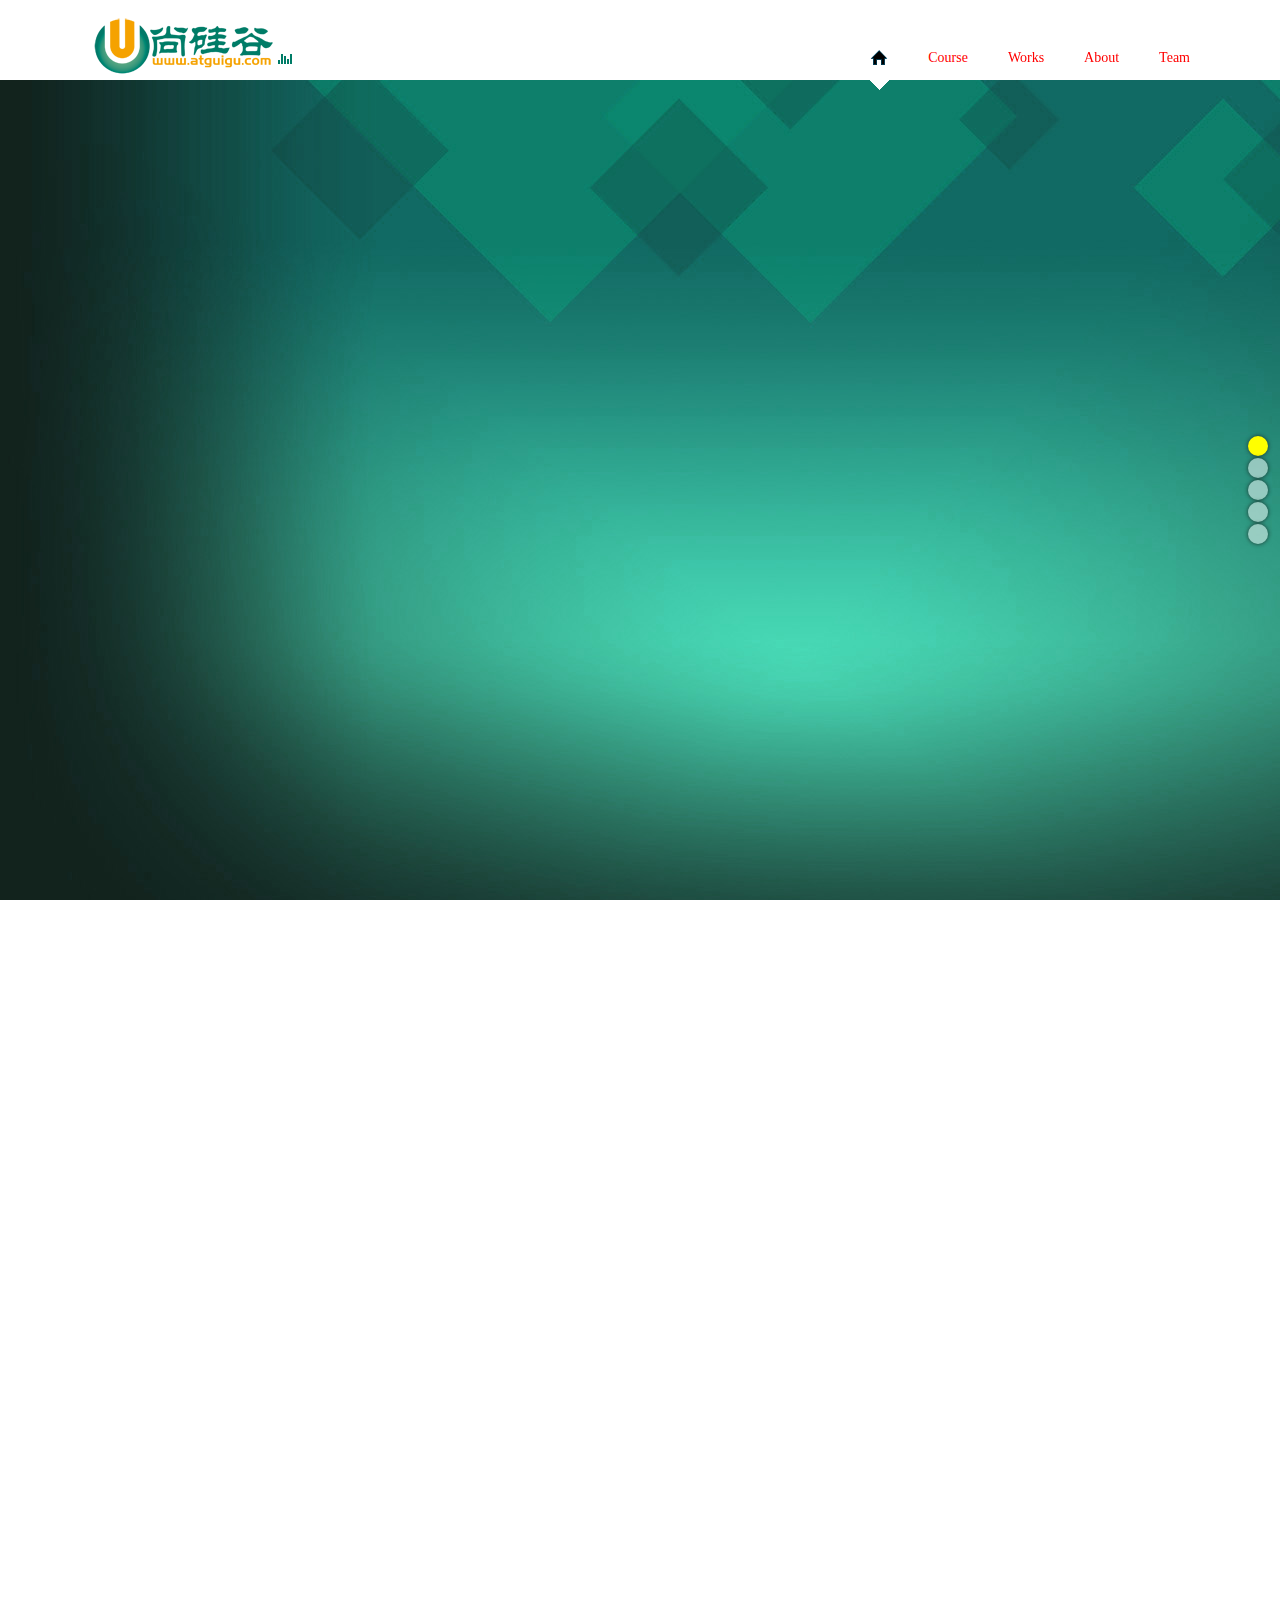
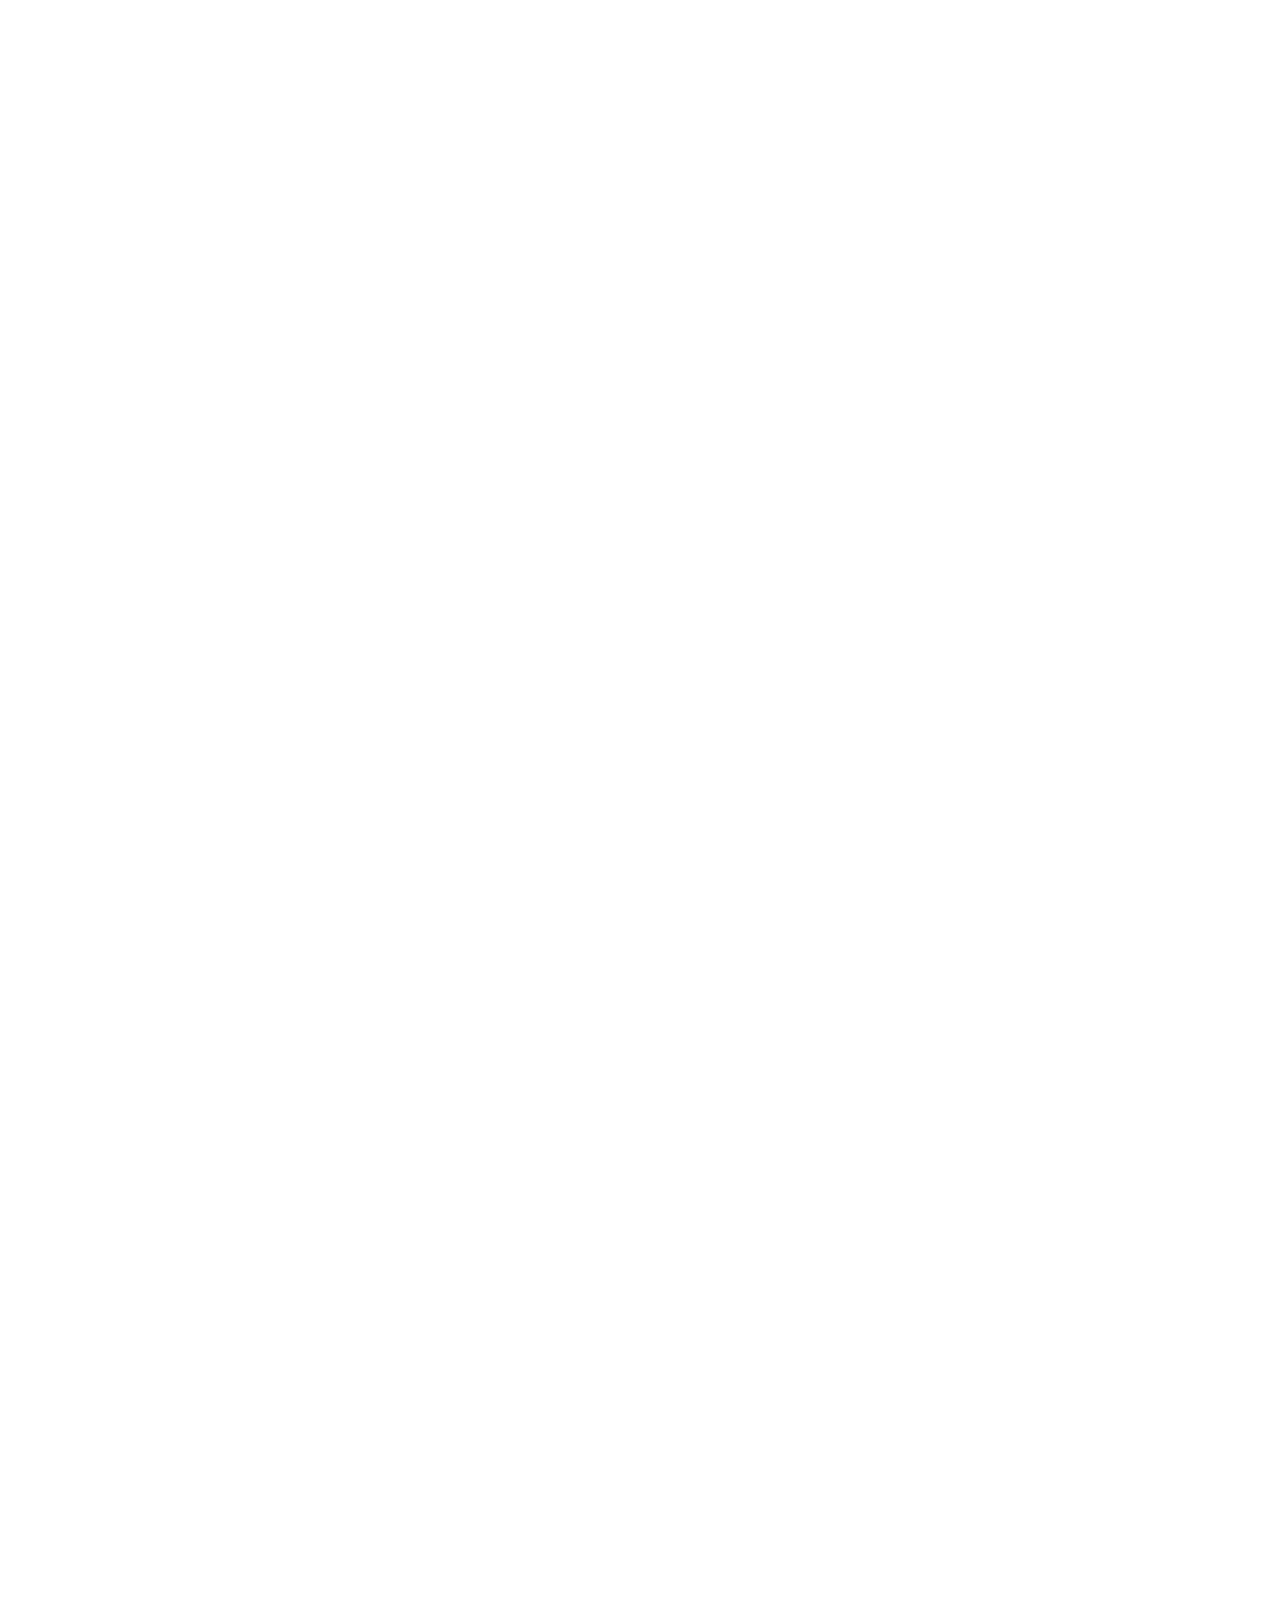
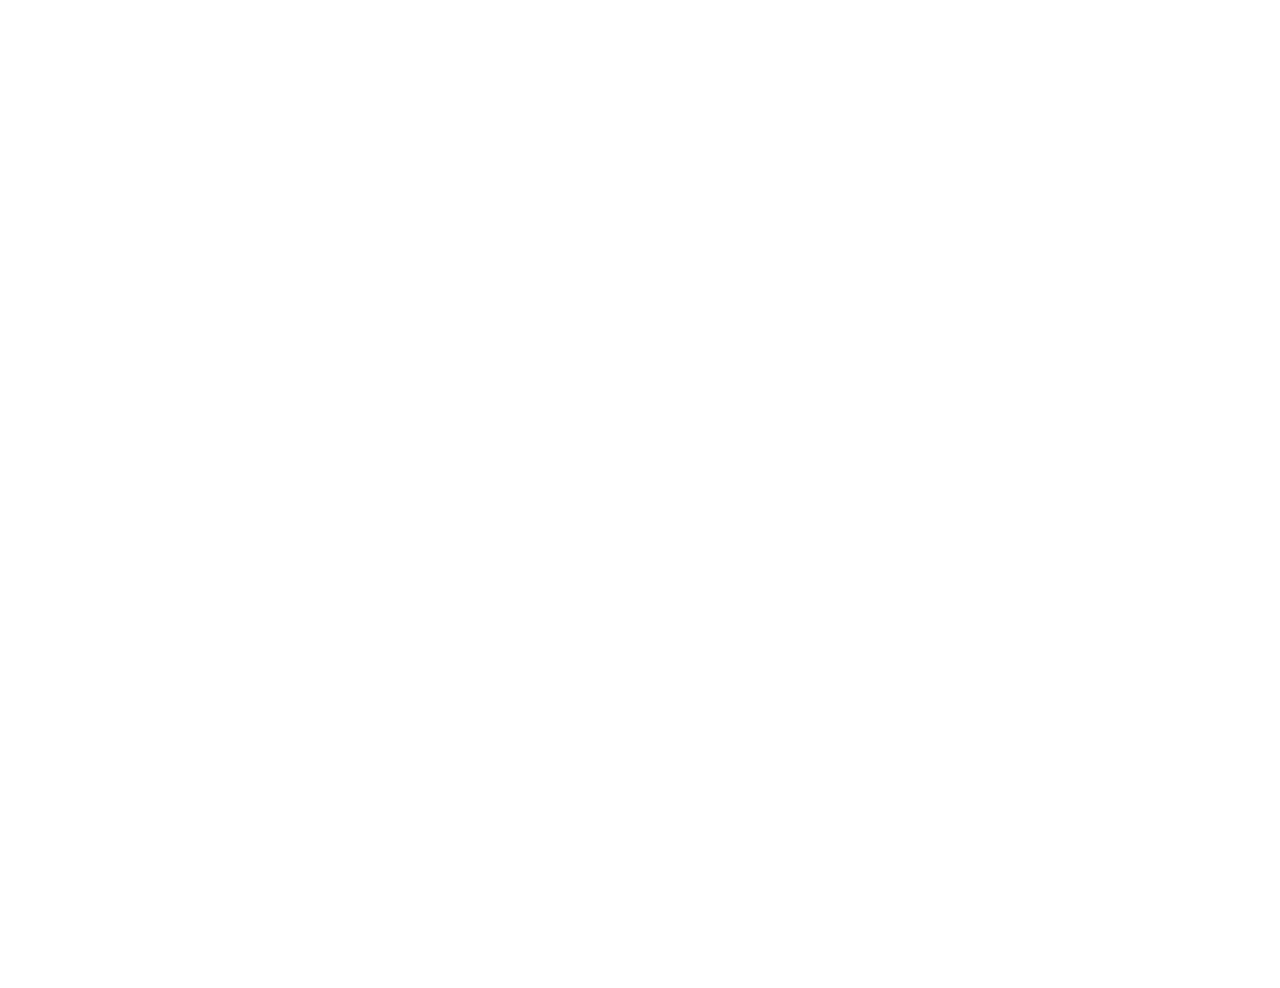
<file: index.html>
<!DOCTYPE html>
<html lang="en">
<head>
    <meta charset="UTF-8">
    <title>pc-itms</title>
    <link rel="stylesheet" href="css/index.css">
</head>

<body>

<!--项目外部容器-->
<div id="wrap">
    <!--头部外部容器-->
    <header class="header-wrap">
        <!--头部内容盒子-->
        <div class="header-inner">
            <!--左边logo部分-->
            <h1 id="logo">
                <img src="img/logo.png" alt="logo">
            </h1>
            <div class="musi-icon">
                <img src="img/musicon.gif" alt="">
            </div>
            <!--右边nav部分-->
            <ul class="nav">
                <li>
                    <div class="up">
                        <h3><img src="img/home.png" alt=""></h3>
                    </div>


                    
                    <h3 class="down"><img src="img/home_gruen.png" alt=""></h3>
                </li>
                <li>
                    <h3 class="up">Course</h3>
                    <h3 class="down">Course</h3>
                </li>
                <li>
                    <h3 class="up">Works</h3>
                    <h3 class="down">Works</h3>
                </li>
                <li>
                    <h3 class="up">About</h3>
                    <h3 class="down">About</h3>
                </li>
                <li>
                    <h3 class="up">Team</h3>
                    <h3 class="down">Team</h3>
                </li>
            </ul>
        </div>
        <!--小箭头-->
        <div class="arrows"></div>
    </header>

    <!--内容区-->
    <div class="content">
        <!--内容区内容-->
        <ul class="content-inner">
            <!--firstScreen-->
            <li class="homme">
                <section class="homme-inner">
                    <ul class="homme-carousel">
                    <li class="commonTitle active">one</li>
                    <li class="commonTitle">two</li>
                    <li class="commonTitle">three</li>
                    <li class="commonTitle">four</li>
                </ul>
                <ul class="homme-dot">
                    <li class="active"></li>
                    <li></li>
                    <li></li>
                    <li></li>
                </ul>
                </section>
            </li>
            <!--twoScreen-->
            <li class="course">
                <section class="course-inner">
                    <h2 class="course-title">
                        <span class="commonTitle">
                            EINIGE <br>
                            UNSERER <br>
                            KUNDEN <br>
                        </span>
                    </h2>
                    <div class="course-content">
                        <span class="commonText">
                             Das Kundenvertrauen in unsere Kompetenz ist die notwendige Basis einer erfolgreichen
                            Zusammenarbeit, gleichzeitig aber auch das größte Lob, das man uns entgegenbringen kann.
                            <br>
                        Diese und viele weitere große und kleine Kunden vertrauen uns seit Jahren, was uns stolz
                            macht, und dafür sagen wir an dieser Stelle einfach mal.

                        </span>
                    </div>
                    <ul class="course-lists">
                        <li>
                            <div class="front commonText">
                                <span class="commonText">HELLO</span>
                            </div>
                            <div class="back">
                                <span>我家后院有棵春树 <br>我家后院有棵春树</span>
                            </div>
                        </li>
                        <li>
                            <div class="front commonText">
                                <span class="commonText">HELLO</span>
                            </div>
                            <div class="back">
                                <span>我家后院有棵春树 <br>我家后院有棵春树</span>
                            </div>
                        </li>
                        <li>
                            <div class="front commonText">
                                <span class="commonText">HELLO</span>
                            </div>
                            <div class="back">
                                <span>我家后院有棵春树 <br>我家后院有棵春树</span>
                            </div>
                        </li>
                        <li>
                            <div class="front commonText">
                                <span class="commonText">HELLO</span>
                            </div>
                            <div class="back">
                                <span>我家后院有棵春树 <br>我家后院有棵春树</span>
                            </div>
                        </li>
                        <li>
                            <div class="front commonText">
                                <span class="commonText">HELLO</span>
                            </div>
                            <div class="back">
                                <span>我家后院有棵春树 <br>我家后院有棵春树</span>
                            </div>
                        </li>
                        <li>
                            <div class="front commonText">
                                <span class="commonText">HELLO</span>
                            </div>
                            <div class="back">
                                <span>我家后院有棵春树 <br>我家后院有棵春树</span>
                            </div>
                        </li>
                        <li>
                            <div class="front commonText">
                                <span class="commonText">HELLO</span>
                            </div>
                            <div class="back">
                                <span>我家后院有棵春树 <br>我家后院有棵春树</span>
                            </div>
                        </li>
                        <li>
                            <div class="front commonText">
                                <span class="commonText">HELLO</span>
                            </div>
                            <div class="back">
                                <span>我家后院有棵春树 <br>我家后院有棵春树</span>
                            </div>
                        </li>
                        <li>
                            <div class="front commonText">
                                <span class="commonText">HELLO</span>
                            </div>
                            <div class="back">
                                <span>我家后院有棵春树 <br>我家后院有棵春树</span>
                            </div>
                        </li>
                        <li>
                            <div class="front commonText">
                                <span class="commonText">HELLO</span>
                            </div>
                            <div class="back">
                                <span>我家后院有棵春树 <br>我家后院有棵春树</span>
                            </div>
                        </li>
                        <li>
                            <div class="front commonText">
                                <span class="commonText">HELLO</span>
                            </div>
                            <div class="back">
                                <span>我家后院有棵春树 <br>我家后院有棵春树</span>
                            </div>
                        </li>
                        <li>
                            <div class="front commonText">
                                <span class="commonText">HELLO</span>
                            </div>
                            <div class="back">
                                <span>我家后院有棵春树 <br>我家后院有棵春树</span>
                            </div>
                        </li>

                    </ul>
                    <ul class="course-background">
                        <li></li>
                        <li></li>
                        <li></li>
                        <li></li>
                        <li></li>
                    </ul>
                    <div class="plane-top"></div>
                    <div class="plane-center"></div>
                    <div class="plane-bottom"></div>
                </section>
            </li>
            <!--threeScreen-->
            <li class="works">
                <section class="works-inner">
                    <h2 class="works-title">
                        <span class="commonTitle">
                            EINBLICK <br>
                            ERKENNTNIS <br>
                            ERGEBNIS <br>
                        </span>
                    </h2>
                    <ul class="works-lists">
                        <li>
                            <img src="img/worksimg1.jpg" alt="">
                            <div class="mask">
                                <span>我家后院有课春树</span>
                                <div class="icon"></div>
                            </div>
                        </li>
                        <li>
                            <img src="img/worksimg2.jpg" alt="">
                            <div class="mask">
                                <span>我家后院有课春树</span>
                                <div class="icon"></div>
                            </div>

                        </li>
                        <li>
                            <img src="img/worksimg3.jpg" alt="">
                            <div class="mask">
                                <span>我家后院有课春树</span>
                                <div class="icon"></div>
                            </div>

                        </li>
                        <li>
                            <img src="img/worksimg4.jpg" alt="">
                            <div class="mask">
                                <span>我家后院有课春树</span>
                                <div class="icon"></div>
                            </div>

                        </li>
                    </ul>
                    <div class="robot"></div>
                  <div class="pencel1"></div>
                  <div class="pencel2"></div>
                  <div class="pencel3"></div>
                </section>
            </li>
            <!--fourScreen-->
            <li class="about">
                <section class="about-inner">
                    <h2 class="about-title">
                         <span class="commonTitle">
                            DIE<br>
                            SPEZIELLE<br>
                            VIELFALT<br>
                        </span>
                    </h2>
                    <div class="about-content">
                        <span class="commonText">Der bunte Medienmix ist die Faszination die uns antreibt und das, was man an
                            uns schätzt. Von A bis Z und von vorne bis hinten nehmen wir Ihr Projekt unter
                            unsere Fittiche und lassen es zu etwas Großartigem heranwachsen.
                        </span>
                    </div>

                        <div class="about-shrink-top">
                                <img src="img/about2.jpg" alt="">
                            <ul class="shrink-box">
                                <li>
                                    <div class="box-one">
                                    </div>
                                </li>
                                <li>
                                    <div class="box-two">
                                    </div>
                                </li>
                                <li>
                                    <div class="box-three">
                                    </div>
                                </li>
                                <li>
                                    <div class="box-four">
                                    </div>
                                </li>
                            </ul>
                        </div>
                        <div class="about-shrink-bottom">
                                <img src="img/about4.jpg" alt="">
                            <ul class="shrink-box">
                                <li>
                                    <div class="box-one">
                                    </div>
                                </li>
                                <li>
                                    <div class="box-two">
                                    </div>
                                </li>
                                <li>
                                    <div class="box-three">
                                    </div>
                                </li>
                                <li>
                                    <div class="box-four">
                                    </div>
                                </li>
                            </ul>
                        </div>

                    <div class="about-line"></div>
                </section>
            </li>
            <!--fiveScreen-->
            <li class="team">
                <section class="team-inner">
                    <h2 class="team-title">
                        <span class="commonTitle">WIR SIND<br>VOXELAIR<br></span>
                    </h2>
                    <div class="team-content">
                        <span class="commonText">
                             Wir sind seit 2002 eine Full-Service-Werbeagentur mit Stammsitz in Heimsheim, zwischen Stuttgart und Karlsruhe.
                            Über 60 Jahre Erfahrung vereinen das gesamte VoxelAir-Team. Dabei hat jedes Voxel neben professionellem Allroundwissen auch sein ganz spezielles
                            Gebiet, um selbst die individuellsten Kundenwünsche schnell und kompetent umzusetzen.
                        </span>
                    </div>
                    <ul class="team-lists">
                        <li class="active"></li>
                        <li></li>
                        <li></li>
                        <li></li>
                    </ul>
                </section>
            </li>
        </ul>
        <!--右边小圆点-->
        <ul class="content-dot">
            <li class="active"></li>
            <li></li>
            <li></li>
            <li></li>
            <li></li>
        </ul>
    </div>

    <!--遮罩层-->
    <div class="boot-animation">
      <div class="top"></div>
      <div class="bottom"></div>
      <div class="line"></div>
    </div>
</div>
<script type="text/javascript" src="js/index.js"></script>
</body>
</html>
</file>
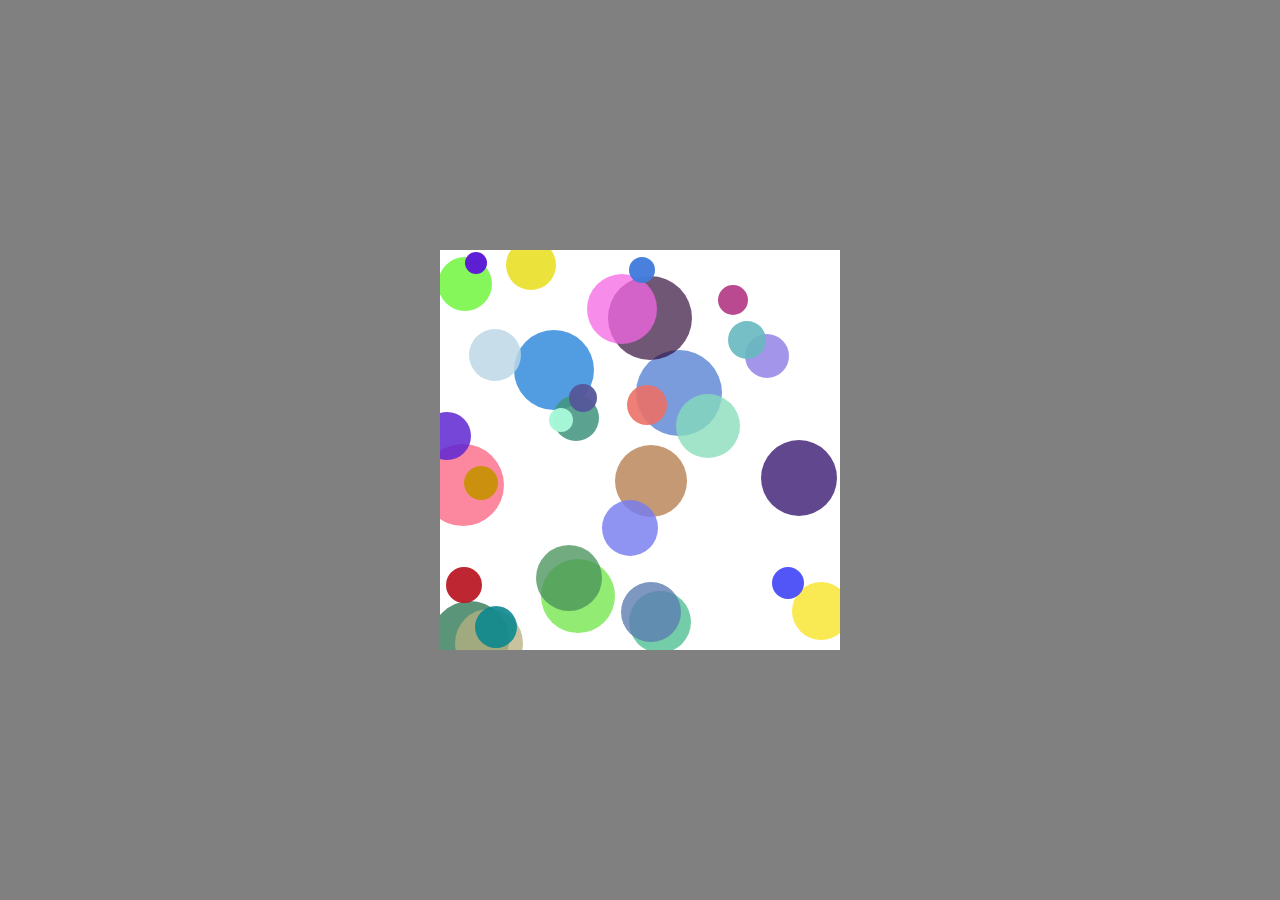
<file: curveMovement/03.气泡效果2.html>
<!DOCTYPE html>
<html lang="en">
<head>
    <meta charset="UTF-8">
    <title>Title</title>
    <style type="text/css">
      * {
        margin: 0;
        padding: 0;
      }
      body{
        background: grey;
      }
      #myCanvas{
        position: absolute;
        top: 0;
        bottom: 0;
        left: 0;
        right: 0;
        margin: auto;

        background: white;
      }


    </style>
</head>
<body>

<canvas id="myCanvas" width="400" height="400"></canvas>
<script type="text/javascript">
  window.onload = function () {

    //获取canvas
    var canvas = document.getElementById('myCanvas');
    //圆数据的数组
    var circleArr = [];
    //圆的半径

    //处理canvas兼容性问题
    if (canvas.getContext) {
      //获取画笔
      var ctx = canvas.getContext('2d');


      //画圆
      setInterval(function () {

        ctx.clearRect(0, 0, canvas.width, canvas.height);

        for (var i = 0; i < circleArr.length; i++) {
          circleArr[i].c_r ++;
          circleArr[i].opacity -= 0.01;

          if (circleArr[i].opacity <= 0) {
            circleArr.splice(i, 1);
            continue;
          }

          //绘制的颜色
          ctx.fillStyle = 'rgba(' + circleArr[i].r + ', ' + circleArr[i].g + ', ' + circleArr[i].b + ', ' + circleArr[i].opacity + ')';
          //开始一条路径
          ctx.beginPath();
          //画圆
          /*
             ctx.arc(横坐标，纵坐标，半径，起始弧度，结束弧度，顺时针/逆时针)
           */
          ctx.arc(circleArr[i].x, circleArr[i].y, circleArr[i].c_r, 0, Math.PI * 2);
          //填充
          ctx.fill();
        }

      }, 20)

      //生成随机圆
      setInterval(function () {
        //颜色随机
        var r = Math.floor(Math.random() * 255);
        var g = Math.floor(Math.random() * 255);
        var b = Math.floor(Math.random() * 255);
        //位置随机
        var x = Math.floor(Math.random() * canvas.width);
        var y = Math.floor(Math.random() * canvas.height);

        circleArr.push({
          r: r,
          g: g,
          b: b,
          x: x,
          y: y,
          c_r: 10,
          opacity: 1
        })
      }, 20)

    }
  };
</script>
</body>
</html>
</file>
<file: css/index.css>
/*reset css*/
html,body{height: 100%;overflow: hidden}
html,body,h1,h2,h3,h4,h5,h6,p,ul,li{margin: 0px;padding: 0px;font: 14px "微软雅黑";}
a{text-decoration: none;display: block;}
li{list-style: none;}
img{display: block;}

/*清除浮动*/
.clearfix{*zoom: 1;}
.clearfix:after{content: "";display: block;clear: both;}

/*公共样式*/
.commonTitle{
    color:#009ee0; font-size:80px; line-height:0.8;
    font-weight:bold; letter-spacing:-5px;
}
.commonText{
 color:white; line-height:1.5; font-size:15px;
}
#wrap{
    position: relative;
    height:100%;
}
.header-wrap{
    position: relative;
    z-index: 10;
    width:100%;
}
.header-inner{
    width:1100px;
    height:80px;
    background: white;
    margin: 0 auto;
}
#logo{
    float: left;
    margin-top: 15px;
}
.musi-icon{
    float: left;
    margin-top: 50px;
}
.nav{
    float: right;
    margin-top: 50px;
}
.nav li{
    cursor: pointer;
    float: left;
    position: relative;
    margin-left: 40px;
}
.nav li:hover .down{
    width:100%;
}
.down{
    width:0;
    position: absolute;
    top:0;
    left:0;
    overflow: hidden;
    transition: width 1s ;
}
.up{
    color: red;
}
/*小箭头*/
.arrows{
    width:21px;
    height:11px;
    position: absolute;
    left:0;
    bottom: -11px;
    background: url("../img/arrow.png");
    background-repeat: no-repeat;
    transition: left 1s;
}
/*內容区*/
.content{
    position: absolute;
    top:80px;
    left:0;
    right:0;
    bottom:0;
}
.content-inner{
    position: absolute;
    left:0;
    top:0;
    height: 500%;
    width: 100%;
    transition: top 1s;
}

.content-inner>li{
    position: relative;
    height:20%;
    background-repeat: no-repeat;
}
.content-inner>li section{
  position: absolute;
  top: 50%;
  left: 50%;
  margin-top: -260px;
  margin-left: -550px;
  width: 1100px;
  height: 520px;
}
.content-inner>li:nth-child(1){
    background: url("../img/bg1.jpg");
}
.content-inner>li:nth-child(2){
    background: url("../img/bg2.jpg");
}
.content-inner>li:nth-child(3){
    background: url("../img/bg3.jpg");
}
.content-inner>li:nth-child(4){
    background: url("../img/bg4.jpg");
}
.content-inner>li:nth-child(5){
    background: url("../img/bg5.jpg");
}
/*内容区右边小圆点区*/

.content-dot{
    position: absolute;
    top:50%;
    right: 10px;
    transform: translateY(-50%);
}
.content-dot>li{
    /*float: left;*/
    border-radius: 50%;
    width: 20px;
    height: 20px;
    background: rgba(255,255,255,0.5);
    margin: 2px;
    box-shadow: 0 0 4px rgba(25,25,25,0.8);
}
.content-dot .active{
    background: yellow !important;
}



/*开机动画*/
.boot-animation {
  position: absolute;
  top: 0;
  left: 0;
  width:100%;
  height:100%;
  /*background: #009ee0;*/
  z-index: 20;
}
.boot-animation .top{
  position: absolute;
  top: 0;
  left:0;
  width:100%;
  height:50%;
  background: #009ee0;
  transition: height 1s;

}

.boot-animation .bottom{
  position: absolute;
  left: 0;
  bottom:0;
  width:100%;
  height:50%;
  background: #009ee0;
  transition: height 1s;
}
.boot-animation .line{
  position: absolute;
  top: 50%;
  left: 0;
  transform: translateY(-50%);
  /*width:0;*/
  height:6px;
  background: white;
  transition: width 0.5s;
}

/*第一屏*/

/*轮播*/
.homme{
    position: relative;

}
.homme-inner{

    transition: transform 1s, opacity 1s;
}
.homme-carousel{
    position: relative;
    width: 100%;
    height:100%;
    transform-style: preserve-3d;
    perspective: 1000px;
}
.homme-carousel>li{
    position: absolute;
    top:0;
    left:0;
    color: white;
    height:100%;
    width: 100%;
    text-align: center;
    line-height: 520px;
    visibility: hidden;
}
.homme-carousel .active{
    visibility: visible;
}
.homme-carousel>li:nth-child(1){
     background:#dc6c5f;
 }
.homme-carousel>li:nth-child(2){
    background:#95dc84;
}
.homme-carousel>li:nth-child(3){
    background:#64b9d2;
}
.homme-carousel>li:nth-child(4){
    background:#000000;
}


/*第一屏下边小圆点*/
.homme-dot{
    position: absolute;
    left:50%;
    bottom: 0;
    transform: translate(-50%);
}

.homme-dot>li{
    float: left;
    border-radius: 50%;
    width: 20px;
    height: 20px;
    background: rgba(255,255,255,0.5);
    margin: 2px;
    box-shadow: 0 0 4px rgba(25,25,25,0.8);
}
.homme-dot .active{
    background: yellow !important;
}

/*左边隐藏*/

.homme-carousel .rightHide{
    visibility: hidden;
    animation: rightHide 2s linear;
}
.homme-carousel .rightShow{
    visibility: visible;
    animation: rightShow 2s linear;
}

.homme-carousel .leftHide{
    visibility: hidden;
    animation: leftHide 2s linear;
}
.homme-carousel .leftShow{
    visibility: visible;
    animation: leftShow 2s linear;
}


/*定义动画*/
@keyframes rightShow{
    0%{visibility: hidden;transform: translateZ(-200px);}
    50%{transform: translateX(40%) rotateY(-30deg) scale(.8);}
    100%{

        visibility: visible;
    }
}

@keyframes leftShow{
    0%{visibility: hidden;transform: translateZ(-200px);}
    50%{transform: translateX(-40%) rotateY(30deg) scale(.8);}
    100%{

        visibility: visible;
    }
}

@keyframes rightHide{

    0%{visibility: visible;}
    50%{transform: translateX(40%) rotateY(-30deg) scale(.8);}
    100%{
        transform: translateZ(-200px);
        visibility: hidden;}
}
@keyframes leftHide{
    0%{visibility: visible;}
    50%{transform: translateX(-40%) rotateY(30deg) scale(.8);}
    100%{
        transform: translateZ(-200px);
        visibility: hidden;}
}


/*第二屏*/
.course{
    overflow: hidden;
}
.course-inner{
    position: relative;

}
.course-title{
    margin: 50px;
}
.course-content{
    position: relative;
    width:400px;
    margin-left: 50px;
    z-index: 10;
}
.course-lists{
    position: absolute;
    top: 70px;
    right: 50px;
    width:480px;
    box-sizing: border-box;

}
.course-lists li{
    position: relative;
    float: left;
    width: 120px;
    height: 132px;
    transform-style: preserve-3d;
    box-sizing: border-box;
    transition: transform 2s;
    z-index: 10;
}

.course-lists li .back{
    box-sizing: border-box;
    position: absolute;
    top:0;
    left: 0;
    background: #009ee0;
    padding: 15px;
    width: 100%;
    height:100%;
    transition: transform 2s;
    backface-visibility: hidden;
    transform: rotateY(180deg);
}

.course-lists li .front{
    position: absolute;
    left:0;
    top: 0;
    height:100%;
    width:100%;
    text-align: center;
    line-height: 132px;
    transition: transform 2s;
    backface-visibility: hidden;
}
.course-lists li .front span{
    font-size: 30px !important;
}
.course-lists li:hover .front{
    transform: rotateY(180deg);
}
.course-lists li:hover .back{
    transform: rotateY(360deg);
}

/*背景*/
.course-background li{
    position: absolute;
    top: 66px;
    right: 44px;
    width: 9px;
    height: 410px;
    background-image: url("../img/plus_row.png");
}
.course-background li:nth-child(2){
    right: 164px;
}
.course-background li:nth-child(3){
    right: 284px;
}
.course-background li:nth-child(4){
    right: 404px;
}
.course-background li:nth-child(5){
    right: 524px;
}
.plane-top{
    background-image: url("../img/plane1.png");
    background-repeat: no-repeat;
    width:359px;
    height:283px;
    position:absolute;
    left:300px;
    top:-100px;
    transition:1s;
}
.plane-center{
    background-image: url("../img/plane2.png");
    background-repeat: no-repeat;
    width:309px;
    height:249px;
    position:absolute;
    left:-100px;
    top:200px;
    transition:1s;
}
.plane-bottom{
    background-image: url("../img/plane3.png");
    background-repeat: no-repeat;
    width:230px;
    height:182px;
    position:absolute;
    left:300px;
    top:400px;
    transition:1s;
}

/*第三屏*/
.works-inner{
    width: 100%;
    transform-style: preserve-3d;
}
.works-title{
    position: relative;
    margin: 50px 0 100px 50px;
}
.works-lists{
    overflow: hidden;
    box-sizing: border-box;
    margin-left: 50px;
}
.works-lists li{
    position: relative;
    float: left;
    width: 220px;
    height: 133px;
    margin: 0 1px;
    overflow: hidden;
    z-index: 10;
}
.works-lists li:last-child{
    width: 332px;
}
.works-lists li img{
    transition: transform 1s;
}

/*机器人*/
.works .robot{
    position: absolute;
    top: 185px;
    left: 900px;
    width: 167px;
    height: 191px;
    z-index: 100;
    background-image: url("../img/robot.png");
    background-repeat: no-repeat;
    animation: robotMove 5s infinite linear;
    z-index: 30;
}

@keyframes robotMove{
    0%{}
    49%{transform: translateX(-860px)}
    50%{transform: translateX(-860px) rotateY(180deg)}
    100%{transform: rotateY(180deg)}
}

/*遮罩层*/
.works-lists .mask{
    position: absolute;
    top:0;
    left: 0;
    width: 100%;
    height:100%;
    background: rgba(25,25,25,0.8);
    color: white;
    opacity: 0;
    transition: opacity 1s;
}

.works-lists .mask span{
    display: block;
    margin: 10px;
}

.works-lists .mask .icon{
    width: 32px;
    height: 34px;
    background: url("../img/zoomico.png");
    background-repeat: no-repeat;
    margin: 20px auto 0;
    transition: background-position 1s;
}

.works-lists li:hover img{
 transform: rotate(30deg) scale(1.5);
}

.works-lists li:hover .mask{
    opacity: 1;
}
.works-lists li:hover .icon{
    background-position: 0 -35px;
}
.pencel1{ width:180px;
    height:97px;
    background:url(../img/pencel1.png) no-repeat;
    position:absolute;
    transition:1s;
    left:500px;
    top:0;
}
.pencel2{ width:268px;
    height:38px;
    background:url(../img/pencel2.png) no-repeat;
    position:absolute;
    transition:1s;
    left:300px;
    top:250px;
}
.pencel3{ width:441px;
    height:231px;
    background:url(../img/pencel3.png) no-repeat;
    position:absolute; transition:1s;
    left:650px;
    top:300px;
}

/*第四屏*/
.about{
    overflow: hidden;
}
.about-inner{
    position: relative;
}
.about-title{
    margin: 50px 0 100px 50px;
}

.about-content{
    width: 400px;
    margin-left: 50px;
}
.about-inner div:nth-child(3){
    position: absolute;
    top: 50px;
    left: 750px;
    transition: transform 2s;
    z-index: 20;
}
.about-inner div:nth-child(4){
    position: absolute;
    top: 290px;
    left: 600px;
    transition: transform 2s;
    z-index: 20;
}
.about-inner ul{
    position: absolute;
    top: 0;
    left: 0;
    width: 100%;
    height:100%;
    /*z-index: 100;*/
}
.about-inner li{
    overflow: hidden;
    float: left;
    width: 50%;
    height: 50%;
    overflow: hidden;
}
.about-inner li div{
    height:100%;
    transition: transform 2s;
}
.about-shrink-top div{
    background-image: url("../img/about1.jpg");
    background-repeat: no-repeat;
}
.about-shrink-bottom div{
    background-image: url("../img/about3.jpg");
    background-repeat: no-repeat;
}

.shrink-box .box-two{
    background-position: -130px 0;
}
.shrink-box .box-three{
    background-position: 0 -100px;
}
.shrink-box .box-four{
    background-position: -130px -100px;
}

.about-inner .shrink-box:hover .box-two{
    transform: translateX(-130px);
}
.about-inner .shrink-box:hover .box-three{
    transform: translateX(130px);
}
.about-inner .shrink-box:hover .box-one{
    transform: translateY(130px);
}
.about-inner .shrink-box:hover .box-four{
    transform: translateY(-130px);
}

.about-line{
    position: absolute;
    top: -13px;
    right: 188px;
    width: 357px;
    height: 998px;
    background-image: url("../img/greenLine.png");
    background-repeat: no-repeat;
}



/*第五屏*/
.team-inner{
    position: relative;
}
.team-title{
    float: left;
    margin: 50px 0 100px 50px;
}

.team-content{
    float: right;
    margin-top: 50px;
    width: 400px;
    margin-left: 50px;
}
.team-lists{
    position: absolute;
    top: 230px;
    left: 50%;
    margin-left: -472px;
    width: 944px;
    height: 448px;
}
 .team-lists li{
    float: left;
    width: 236px;
    height:100%;
    background-image: url("../img/team.png");
    background-repeat: no-repeat;
    opacity: 1;
}
.team-lists li:nth-child(1){
    background-position: 3px 0px;
}
.team-lists li:nth-child(2){
    background-position: -230px 0px;
}
.team-lists li:nth-child(3){
    background-position: -483px 0px;

}
.team-lists li:nth-child(4){
    background-position: -710px 0px;
}

.team-inner .active{
    opacity: 0.5 ;
}

.canvas{
    position: absolute;
    top:0;
}
</file>
